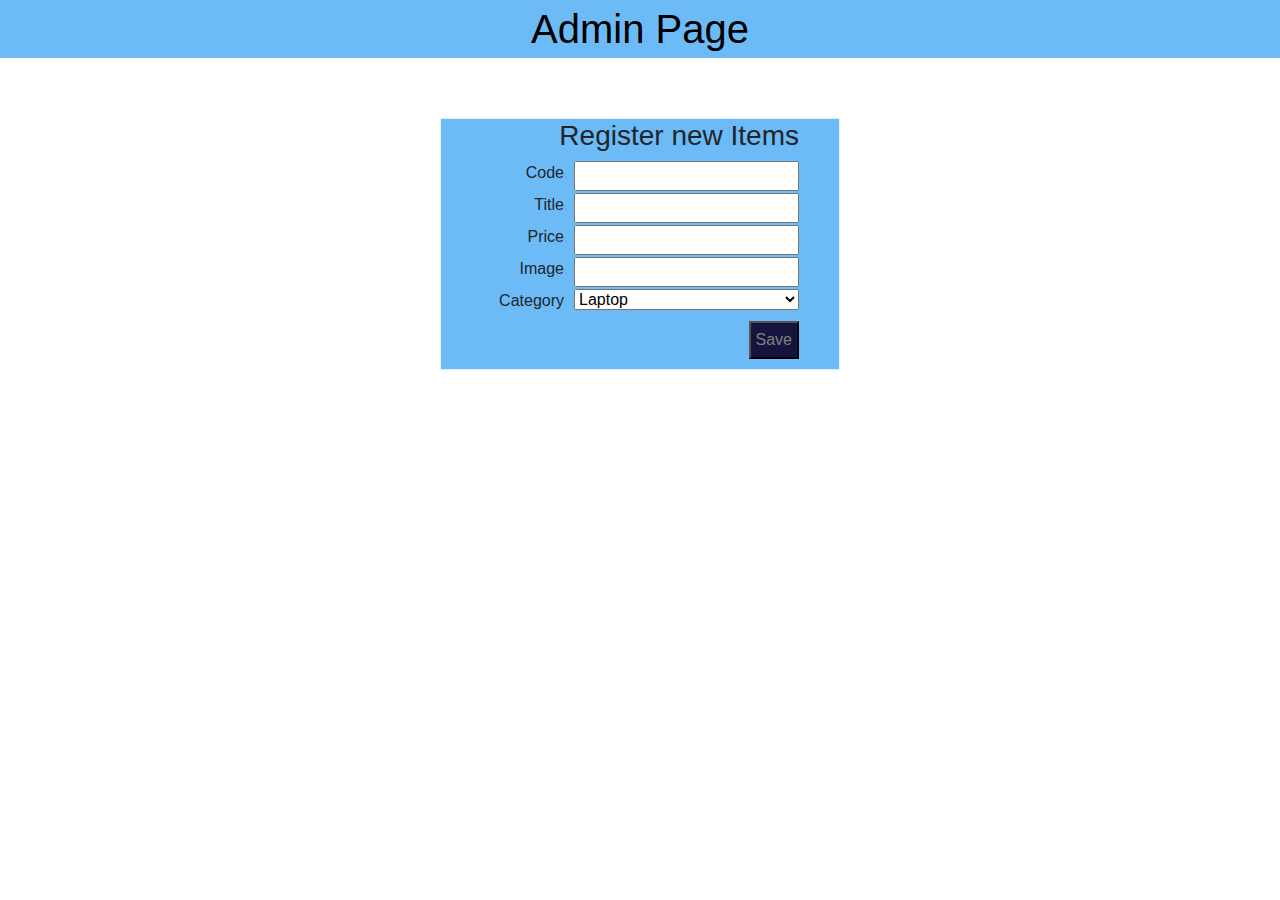
<file: index.html>
<!DOCTYPE html>
<html lang="en">
<head>
<meta charset="UTF-8">
<meta name="viewport" content="width=device-width, initial-scale=1.0">
<meta http-equiv="X-UA-Compatible" content="ie=edge">


<link rel="stylesheet" href="https://cdnjs.cloudflare.com/ajax/libs/twitter-bootstrap/4.1.3/css/bootstrap.min.css">
<link rel="stylesheet" href="https://use.fontawesome.com/releases/v5.3.1/css/all.css">

<link rel="stylesheet" href="style.css">

<title>JQuery with Ajax</title>

</head>
<body>
    <header id="adminPage">
            <h1>Admin Page</h1>
    </header>

    <div class="capture-form">
        <h3>Register new Items</h3>
        
        <label>Code</label>
        <input id="txtCode" type="text">
        <br>

        <label>Title</label>
        <input id="txtTitle" type="text">
        <br>

        <label>Price</label>
        <input id="txtPrice" type="text">
        <br>

        <label>Image</label>
        <input id="txtImage" type="text">
        <br>

        <label>Category</label>
        <select id="selCat">
            <option>Laptop</option>
            <option>Desktop</option>
            <option>Monitor</option>
            <option>Mouse</option>
            <option>Keyboard</option>
        </select>
        <br>

        <button id="btnSave">Save</button>
    </div>
        




















    
    <script src="jquery-3.3.1.js"></script>
    <script src="main.js"></script>
    <script src="https://cdnjs.cloudflare.com/ajax/libs/popper.js/1.13.0/umd/popper.min.js"></script>
    <script src="https://cdnjs.cloudflare.com/ajax/libs/twitter-bootstrap/4.1.3/js/bootstrap.min.js"></script>

</body>
</html>
</file>
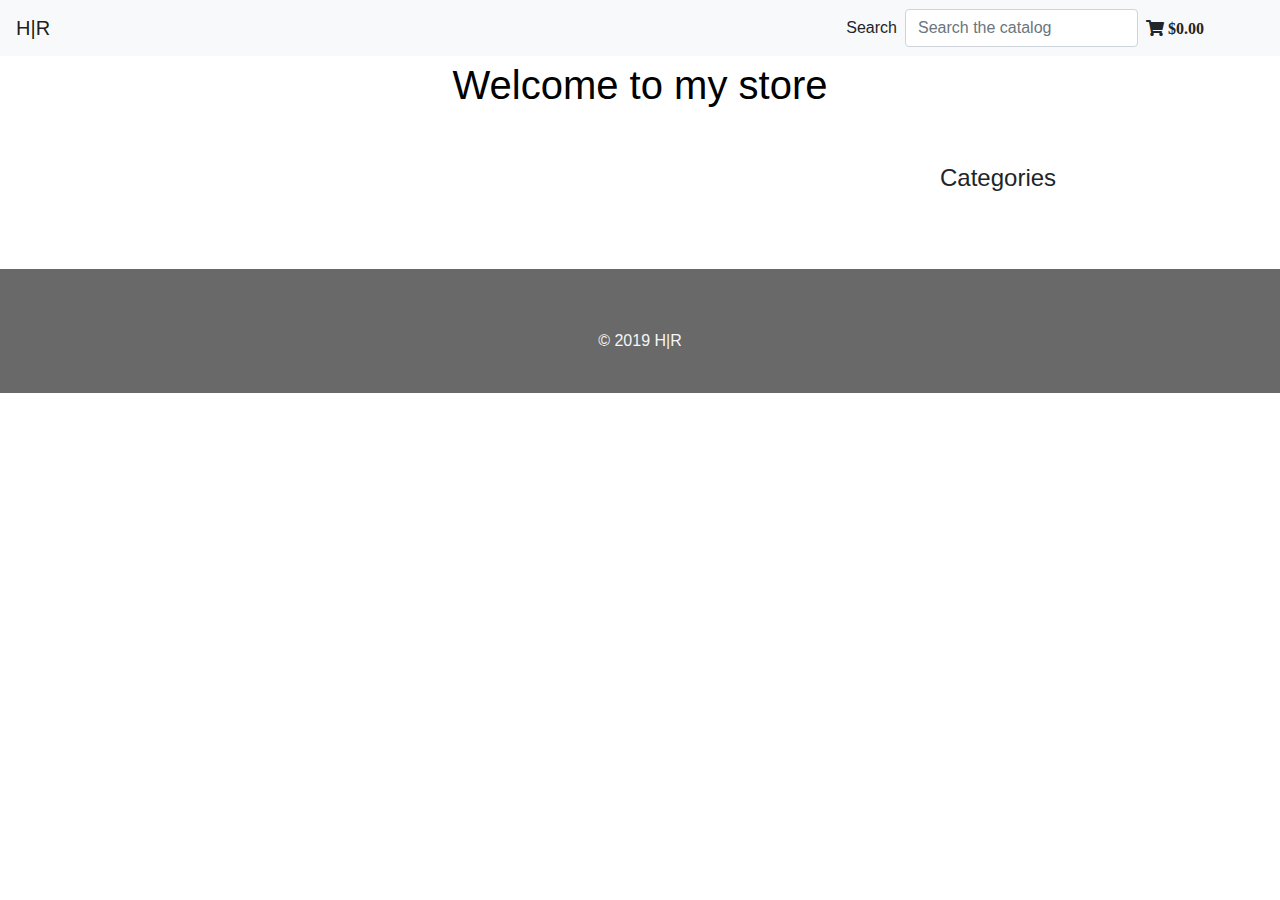
<file: main.html>
<!DOCTYPE html>
<html lang="en">
<head>
<meta charset="UTF-8">
<meta name="viewport" content="width=device-width, initial-scale=1.0">
<meta http-equiv="X-UA-Compatible" content="ie=edge">


<link rel="stylesheet" href="https://cdnjs.cloudflare.com/ajax/libs/twitter-bootstrap/4.1.3/css/bootstrap.min.css">
<link rel="stylesheet" href="https://use.fontawesome.com/releases/v5.3.1/css/all.css">

<link rel="stylesheet" href="style.css">

<title>JQuery with Ajax</title>

</head>
<body>
    <nav class="navbar fixed navbar-light bg-light">
        <span class="navbar-brand mb-0 h1">H|R</span>

        <form class="searchBox form-inline">
            <label for="txtSearch">Search</label>                
            <input placeholder="Search the catalog" id="txtSearch" class="form-control mr-sm-2 ml-2" type="search" placeholder="Search" aria-label="Search">

           
            <div class="form-group cart-total">
                <i id="total" class="fa fa-shopping-cart mx-auto">&nbsp;$0.00</i> 
            </div>
        </form>

        
    </nav>

    
    <h1>Welcome to my store</h1>
      
<div class="container">
    <div class="row">
        <div id="catalog"class="content col-9 mx-auto">

        </div>
        
        <div class="col-3">
            <h4>Categories</h4>

            <ul id="catList" class="list-unstyled">
            
            </ul>
        </div>
    </div>
</div>   
   
<footer>
    &COPY;&nbsp;2019 H|R
</footer>



 
<script src="jquery-3.3.1.js"></script>
<script src="main.js"></script>
<script src="https://cdnjs.cloudflare.com/ajax/libs/popper.js/1.13.0/umd/popper.min.js"></script>
<script src="https://cdnjs.cloudflare.com/ajax/libs/twitter-bootstrap/4.1.3/js/bootstrap.min.js"></script>

</body>
</html>
</file>
<file: style.css>
body {
    margin: 0px;
    padding: 0px;
    font-size: 1rem;
}

#adminPage {
    background-color:  rgb(108, 187, 247);   
    margin-bottom: 60px;
}

h1 {
    text-align: center;
    color: black;
    margin-bottom: 50px;
    padding: 5px;
}

.capture-form {
    width: 400px;
    border: 1px solid rgb(230, 241, 245);
    background-color: rgb(108, 187, 247);
    padding-right: 40px;
    margin-left: auto;
    margin-right: auto; 
    text-align: right;
}

.capture-form input, select {
    margin-left: 10px;
    width:  225px;
    float: right;
}

#btnSave {
    color: gray;
    padding: 5px;
    background-color: rgb(22, 20, 63);
    margin-bottom: 10px;
}

.cart-total {
    float: right;
    margin-right: 60px;
}

.item {
    display: inline-block;
    max-width: 225px;
    max-height: 300px;
    border: 1px solid #999;
    padding: 10px;
    margin: 10px;
}

.item img {
    display: block;
    width: 175px;
    height: 180px;
    padding-bottom: 20px;
}


.item .lblCode {
    display: block;
}


.item .lblTitle {
    display: block;
    font-size: 1rem;
}

li a:hover {
    border-left: solid 3px lightgray;
    padding-left: 5px;
    text-decoration: none;
}

footer {
    background-color: dimgrey;
    color: whitesmoke;
    text-align: center;
    padding-top: 60px;
    padding-bottom: 40px;
    max-width: auto;
    margin-top: 60px;
}
</file>
